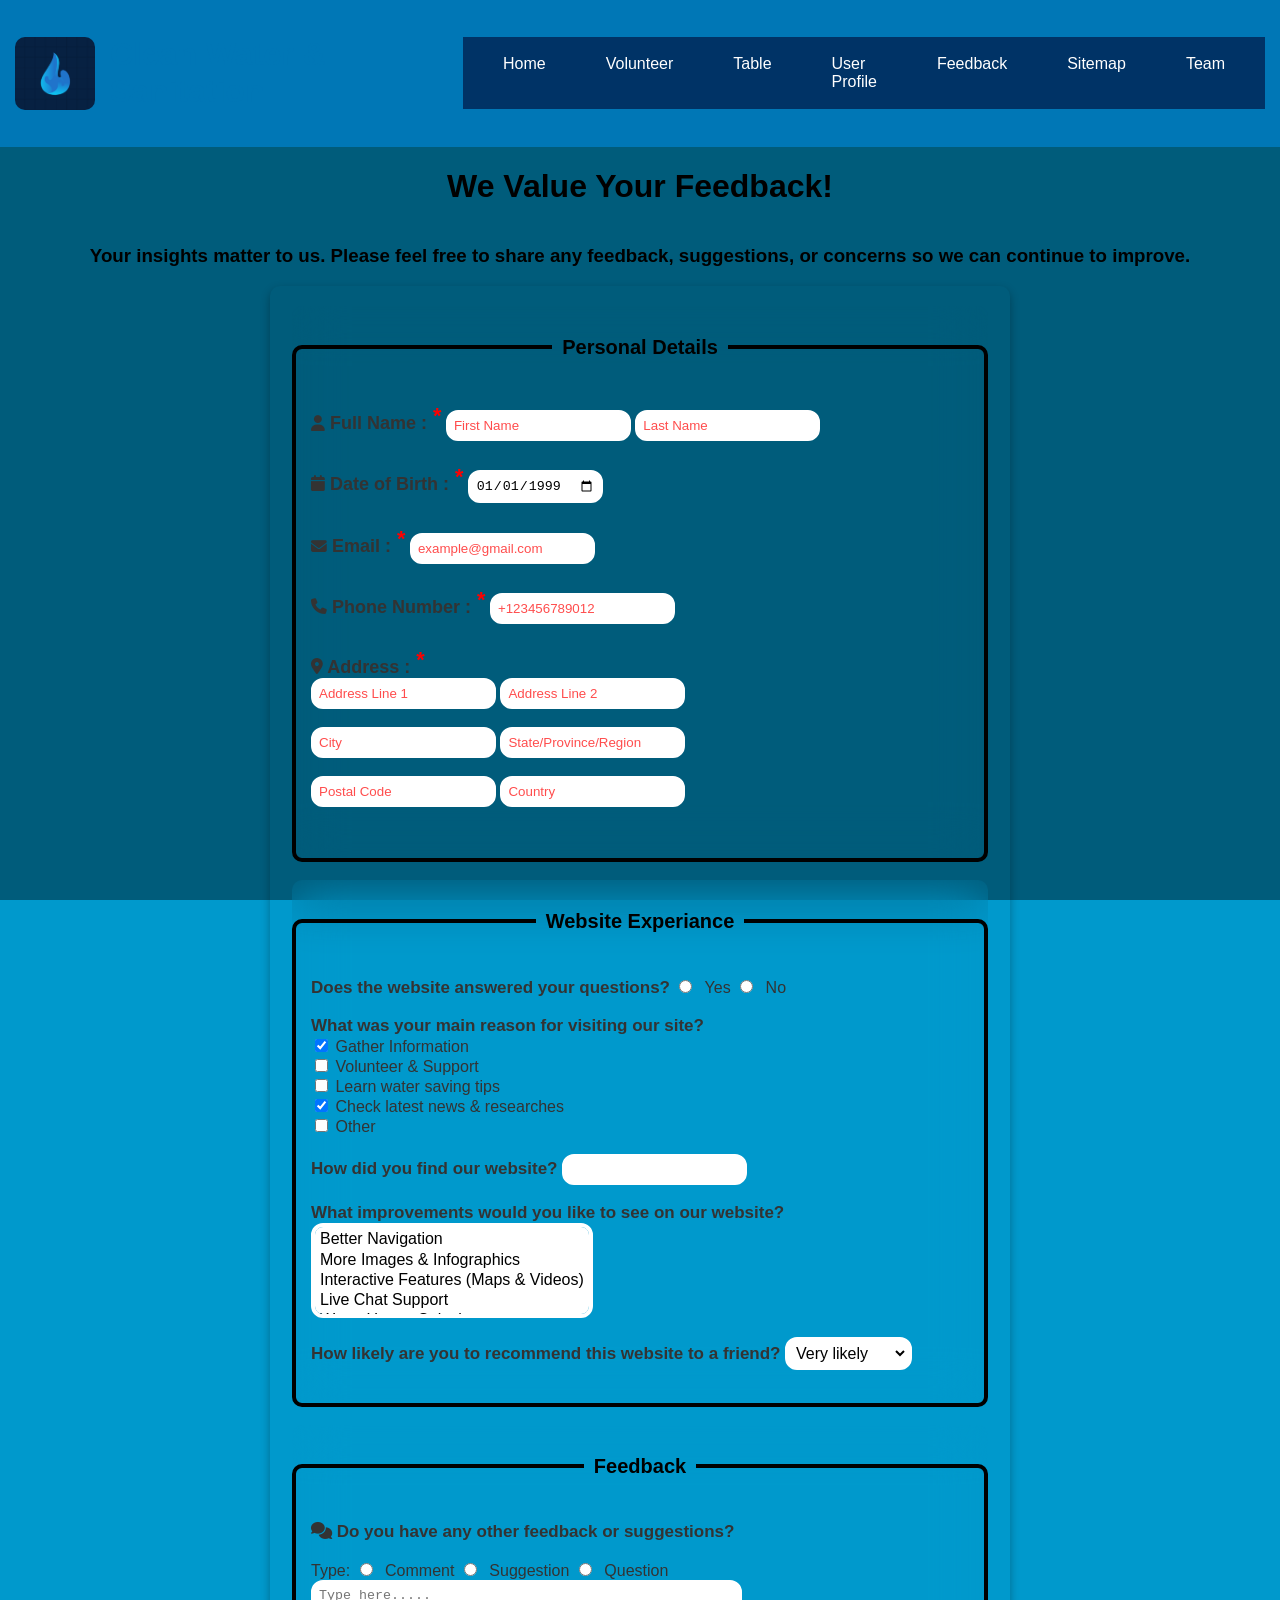
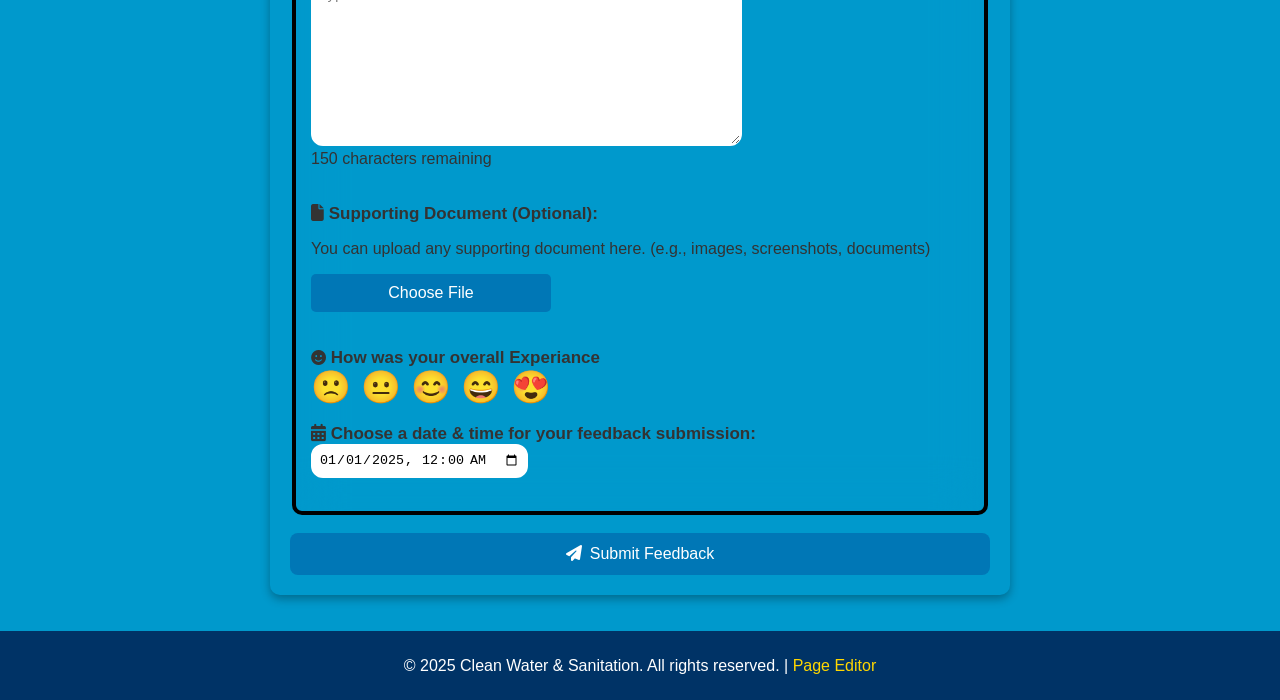
<file: index.html>
<!DOCTYPE html>
<html lang="en">
    <head>
        <meta charset="UTF-8">
        <meta name="viewport" content="width=device-width, initial-scale=1.0">
        <link rel="stylesheet" href="Feedback_Form.css">
        <link rel="stylesheet" href="style.css">
        <link rel="stylesheet" href="https://cdnjs.cloudflare.com/ajax/libs/font-awesome/6.5.1/css/all.min.css">
        
        
        <title>Feedback Form</title>
    </head>

    <body class="feedback">
        <header>
            <div class="logo">
                <img src="logo.png" alt="Clean Water & Sanitation Logo" width="80">
                <h1>Clean Water & Sanitation</h1>
            </div>
            <nav>
                <a href="index.html">Home</a>
                <a href="volunteer.html">Volunteer</a>
                <a href="table.html">Table</a>
                <a href="profile.html">User Profile</a>
                <a href="feedback.html">Feedback</a>
                <a href="sitemap.html">Sitemap</a>
                <a href="team.html">Team</a>
            </nav>
        </header>
            <h1 class="feedtopic">We Value Your Feedback!</h1>
            <h3 class="feedtopic" >Your insights matter to us. Please feel free to share any feedback, suggestions, or concerns so we can continue to improve.</h3>

        <main>
            <form id="FeedbackForm" action="#" method="post">
                
                <section id="personaldetails">
                    <fieldset>
                        <legend><h4>Personal Details</h4></legend>
                        <label class="required"><i class="fa-solid fa-user fa-sm" aria-hidden="true"></i> Full Name :</label>
                        <input class="required" type="text" id="first-name" name="first_name" placeholder="First Name" required title="Please enter your first name." aria-label="Enter your first name">
                        <input type="text" id="last-name" name="last_name" placeholder="Last Name" required title="Please enter your last name." aria-label="Enter your last name">
                        <span class="error-message" id="name-error"></span>
                        <br>
                        
                        <label for="dob" class="required"> <i class="fa-solid fa-calendar fa-sm" aria-hidden="true"></i> Date of Birth :</label>
                        <input type="date" id="dob" name="dob" value="1999-01-01" required title="Please enter your date of birth." aria-label="Enter your date of birth">
                        <span class="error-message" id="dob-error"></span>
                        <br>

                        <label for="email" class="required"> <i class="fa-solid fa-envelope fa-sm" aria-hidden="true"></i> Email :</label>
                        <input type="email" id="email" name="email" placeholder="example@gmail.com" required title="Please enter a valid email address." aria-label="Enter your email address">
                        <span class="error-message" id="email-error"></span>
                        <br>

                        <label for="phone" class="required"><i class="fa-solid fa-phone fa-sm" aria-hidden="true"></i> Phone Number :</label>
                        <input type="tel" id="phone" name="tel" placeholder="+123456789012" required title="Please enter a valid phone number." aria-label="Enter your phone number">
                        <span class="error-message" id="phone-error"></span>
                        <br>
                        
                        <div class="Address">
                            <label for="address1" class="required"><i class="fa-solid fa-location-dot fa-sm" aria-hidden="true"></i> Address :</label><br>
                            <input type="text" id="address1" placeholder="Address Line 1" required aria-label="Enter your address line 1">
                            <input type="text" id="address2" placeholder="Address Line 2" required aria-label="Enter your address line 2"> <br><br>
                            <input type="text" id="city" placeholder="City" required>
                            <input type="text" id="state" placeholder="State/Province/Region" required><br><br>
                            <input type="number" id="postal" placeholder="Postal Code" required>
                            <input type="text" id="country" placeholder="Country" required></div>
                            <br><br>
                        </fieldset>
                    </section>
                    <br>

                    <section id="WebsiteExperiance">
                        <fieldset>
                            <legend><h4>Website Experiance</h4></legend>
                            <label class="question">Does the website answered your questions?</label>
                            <input type="radio" name="satisfy" id="yes" value="yes">
                            <label for="yes">Yes</label>
                            <input type="radio" name="satisfy" id="no" value="no">
                            <label for="no">No</label>
                            <br><br>

                            <label class="question">What was your main reason for visiting our site?</label> <br>
                            <input type="checkbox" name="Reason" id="Gather" value="Gather Information" checked>
                            <label for="Gather"> Gather Information</label><br>
                            <input type="checkbox" name="Reason" id="Volunteer" value="Volunteer & Support" >
                            <label for="Volunteer"> Volunteer & Support</label><br>
                            <input type="checkbox" name="Reason" id="Tips" value="Learn water saving tips" >
                            <label for="Tips"> Learn water saving tips</label><br>
                            <input type="checkbox" name="Reason" id="News" value="Check latest news & researches" checked>
                            <label for="News"> Check latest news & researches</label><br>
                            <input type="checkbox" name="Reason" id="other" value="other" >
                            <label for="other"> Other</label>
                            <br><br>

                            <label class="question">How did you find our website?</label>
                            <input list="Sources" name="Sources">
                            <datalist id="Sources">
                                <option value="Friends & Family">
                                <option value="Social Media">
                                <option value="Search Engines">
                                <option value="Online Communities & Forums">
                                <option value="Organizational Websites">
                                <option value="Other">
                                </datalist>
                                <br><br>
                                
                            <label class="question">What improvements would you like to see on our website?</label><br>
                            <select id="improvements" name="improvements" multiple>
                            <option value="navigation">Better Navigation</option>
                            <option value="images">More Images & Infographics</option>
                            <option value="interactive">Interactive Features (Maps & Videos)</option>
                            <option value="chat">Live Chat Support</option>
                            <option value="calculator">Water Usage Calculator</option>
                            <option value="mobile">Mobile Optimization</option>
                            <option value="darkmode">Dark Mode Option</option>
                        </select>
                        <br><br>

                            <label class="question">How likely are you to recommend this website to a friend?</label>
                            <select name="recommend" id="recommend">
                                <option value="Very likely">Very likely</option>
                                <option value="Likely" >Likely</option>
                                <option value="Neutral">Neutral</option>
                                <option value="Unlikely">Unlikely</option>
                                <option value="Very Unlikely">Very Unlikely</option>
                            </select><br><br>
                        </fieldset>
                    </section>
                    <br>


                    <section id="feedback">
                        <fieldset>
                            <legend><h4>Feedback</h4></legend>
                            <label class="question"><i class="fa-solid fa-comments" aria-hidden="true"></i> Do you have any other feedback or suggestions?</label><br><br>
                            <label>Type:</label>
                            <input type="radio" name="feedback-type" id="comment" value="comment">
                            <label for="comment">Comment</label>
                            <input type="radio" name="feedback-type" id="suggestion" value="suggestion">
                            <label for="suggestion">Suggestion</label>
                            <input type="radio" name="feedback-type" id="question" value="question">
                            <label>Question</label><br>
                            <textarea id="message" rows="10" cols="50" maxlength="150" oninput="updateCount()" placeholder="Type here....." aria-label="Enter your feedback or suggestions"></textarea>
                            <br>
                            <span style="color: #333;" class="counter" id="charCount">150 characters remaining</span><br><br>
                            
                            
                            <script>
                            function updateCount() {
                            let textarea = document.getElementById("message");
                            let countDisplay = document.getElementById("charCount");
                            let maxLength = textarea.maxLength;
                            let remaining = maxLength - textarea.value.length;
                            countDisplay.textContent = remaining + " characters remaining";}
                            </script>
                            <br>
                            
                            
                            <p class="question"><i class="fa-solid fa-file" aria-hidden="true"></i> Supporting Document (Optional):</p>
                            <p style="color: #333;">You can upload any supporting document here. (e.g., images, screenshots, documents)</p>
                            <div class="custom-file-upload" >
                                <input type="file" id="documents" name="documents" accept=".pdf, .doc, .docx, .jpg, .jpeg, .png" aria-label="Upload a supporting document">
                                <span id="file-label">Choose File</span>
                            </div>
                            <br><br><br>
                            
                            <label class="question" for="Feedback-submission">
                                <i class="fa-solid fa-face-smile fa-sm" aria-hidden="true"></i> How was your overall Experiance</label>  
                                <br>
                                <div class="form-group">
                                    <div class="rating">
                                        <span data-value="1">&#128577;</span>
                                        <span data-value="2">&#128528;</span>
                                        <span data-value="3">&#128522;</span>
                                        <span data-value="4">&#128516;</span>
                                        <span data-value="5">&#128525;</span>
                                    </div>
                                </div>
                                <br>
                                
                                <label class="question" for="Feedback-submission">
                                    <i class="fa-solid fa-calendar-days" aria-hidden="true"></i> Choose a date & time for your feedback submission:</label>
                                    <input type="datetime-local" id="Feedback-submission" name="Feedback_submission" value="2025-01-01T00:00" min="2025-01-01T00:00" aria-label="Select a date and time for feedback submission">
                                    <br><br>
                                </fieldset>
                            </section>
                             <br>
                             
                             <div class="submit-container">
                             <button type="submit" class="submit-button" aria-label="Submit feedback form">
                                <i class="fa-solid fa-paper-plane"></i> Submit Feedback</button>
                            </div>
                            </form>
                            <br><br>
                        </main>
            
                        <footer>
                
                            <p>&copy; 2025 Clean Water & Sanitation. All rights reserved. | <a href="pageEditor_ST3.html">Page Editor</a></p>
            
                        </footer>
            
        
        
    </body>
</html>
</file>
<file: Feedback_Form.css>
header {
    background-color: #E0F7FA;
    padding: 15px;
    color:#0077B6;
    display: flex;
    align-items: center;
    justify-content: space-between;
}

body {
    background-image: url(https://images.pexels.com/photos/28051936/pexels-photo-28051936/free-photo-of-a-close-up-of-the-water-surface-with-ripples.jpeg?auto=compress&cs=tinysrgb&w=1260&h=750&dpr=1); /* Replace with your image */
    background-size: cover; /* Ensures it covers the whole screen */
    background-position: center; /* Centers the image */
    background-repeat: no-repeat; /* Prevents repeating */
    background-attachment: fixed; 
    margin: 0;
    display: flex;
    align-items: center;
    justify-content: space-around;
    flex-direction: column;
    height: 100vh;
    background-color: #0099CC;
    color: #E0F7FA;
    font-family: 'Poppins', sans-serif;
    position: relative;
}

/* Create an overlay */
body::before {
    content: "";
    position: fixed;
    top: 0; left: 0; width: 100vw; height: 100vh;
    background: rgba(0, 0, 0, 0.4); /* Adjust transparency here */
    z-index: -1; /* Keeps it behind the content */
}

fieldset {
  display: block;
  border: 2px solid rgba(255, 255, 255, 0.5); /* Softer white */
  padding: 15px;
  border-radius: 10px;
  backdrop-filter: blur(5px); /* Glass effect */
}



form {
  max-width: 700px;
  margin: auto;
  padding: 20px;
  border-radius: 10px;
  box-shadow: 0 4px 10px rgba(0, 0, 0, 0.3);
}

legend {
  color: white;
  font-size: 1.2em;
  font-weight: bold;
  background: transparent; /* Slight background for readability */
  padding: 3px 10px;
  border-radius: 5px;
  text-align: center;
}

radio-group {
    display: flex;
    margin-bottom: 16px;
}

input[type="radio"] {
    margin-right: 8px;
}

#personaldetails label{
    display: contents;
    margin-bottom: 8px;
    font-size: 15px;
    font-weight: bolder;
    color: #E0F7FA;
}

.question{ 
    display: contents;
    margin-bottom: 8px;
    font-size: 17px;
    font-weight: bolder;

}


input, textarea{
    width: fit-content;
    border: 2px solid white;
    background-color: white;
    color: black;
    padding: 6px;
    border-radius: 12px;
  }


button {
    background-color: #0077B6;
    color: #fff;
    padding: 10px;
    border: none;
    border-radius: 8px;
    cursor: pointer;
    width: 100%;
    font-size: 15px;
    transition: .2s linear;
}

.logo {
    display: flex;
    align-items: center;
}

.logo img {
    margin-right: 15px;
}

nav a {
    color: #0077B6;
    text-decoration: none;
    margin: 0 15px;
}

/* Style for the file upload label */
.custom-file-label {
  font-weight: bold;
  font-size: 16px;
  color: #0077b6;
  display: block;
  margin-bottom: 8px;
}

/* Container for file upload button */
.custom-file-upload {
  display: inline-block;
  background-color: #0077b6; /* Blue background */
  color: white; /* White text */
  padding: 10px 20px;
  border-radius: 5px;
  cursor: pointer;
  transition: background-color 0.3s ease, transform 0.2s;
  text-align: center;
  position: relative;
  width: 200px; /* Button width */
}

/* Hide default file input */
.custom-file-upload input[type="file"] {
  position: absolute;
  left: 0;
  top: 0;
  width: 100%;
  height: 100%;
  opacity: 0; /* Makes the default input invisible */
  cursor: pointer;
}

/* Hover and click effects */
.custom-file-upload:hover {
  background-color: #005f8a;
  transform: scale(1.05);
}

.custom-file-upload:active {
  background-color: #004466;
  transform: scale(0.98);
}

/* File name display */
#file-name-display {
  font-size: 14px;
  color: white;
  margin-top: 5px;
  font-style: italic;
}


.feedback-container {
    background-color: white;
    width: 400px;
    height: 200px;
    box-shadow: 0 4px 8px rgba(0, 0, 0, 0.3);
    border-radius: 10px;
    position: relative;
  }
  
  .emoji-container {
    position: absolute;
    left: 50%;
    transform: translateX(-50%);
    top: 20%;
    width: 50px;
    height: 50px;
    border-radius: 50%;
    display: flex;
    overflow: hidden;
    /* will hide emojis outside of the container i.e. the other emojis */
  }

  
  .fa-regular {
    margin: 1px;
    transform: translateX(0);
    transition: transform 0.2s;
  }
  
  .fa-star{
    color: lightslategray;
    cursor: pointer;
}

.rating-container{
    position: absolute;
    left: 50%;
    transform: translateX(-50%);
    bottom: 20%;
}

.fa-star.active{
    color: #0077B6;
}

/* Hover effect for stars */
.fa-star:hover {
  color: #0077b6; /* Change color on hover */
  transform: scale(1.2); /* Slightly enlarge the star */
  transition: all 0.2s ease; /* Smooth transition */
}

.error-message {
    color: red;
    font-size: 0.9em;
    margin-top: 5px;
    display: block;
  }
  
 /* Change border color when input is invalid */
input:invalid, textarea:invalid {
  border-color: white !important; /* Forces border to stay white */
}
  
  /* Highlight invalid fields on focus */
input:invalid:focus,
textarea:invalid:focus {
  border-color: red;
  box-shadow: 0 0 5px rgba(255, 0, 0, 0.5); /* Red glow effect */
}

  .fa-regular.active {
    color: #0077b6; /* Change color for active emoji */
    transform: scale(1.2); /* Slightly enlarge the active emoji */
    transition: all 0.2s ease; /* Smooth transition */
  }

  /* Add asterisk to required field labels */
label.required::after {
    content: " *";
    color: red;
    font-size: 1.2em;
    vertical-align: super;
  }

  .submit-button {
    background: linear-gradient(45deg, #0077b6, #005f8a);
    color: white; /* White text */
    padding: 12px 20px; /* Padding */
    border: none; /* Remove border */
    border-radius: 8px; /* Rounded corners */
    cursor: pointer; /* Pointer cursor on hover */
    font-size: 1em; /* Font size */
    transition: all 0.3s ease-in-out; /* Smooth transition */
  }
  
  .submit-button:hover {
    background: #004466;
    transform: scale(1.05);
}
  
.submit-button:active {
  background: #002a33;
  transform: scale(0.98);
}
  
  .submit-button i {
    margin-right: 8px; /* Space between icon and text */
  }

  .hidden {
    display: none;
  }
  
  #successMessage {
    background-color: #d4edda;
    color: #155724;
    padding: 10px;
    border-radius: 5px;
    margin-top: 20px;
  }
</file>
<file: style.css>
/* Global CSS - style.css */
body {
    font-family: Arial, sans-serif;
    margin: 0;
    padding: 0;
    background-color: #E0F7FA; /* Sky Blue Background */
    color: #333333; /* Dark Gray Text */
}

header {
    background-color: #0077B6;
    padding: 15px;
    color: white;
    display: flex;
    align-items: center;
    justify-content: space-between;}

nav {
    display: flex;
    justify-content: center;
    background-color: #003366; /* Navy Blue */
    padding: 10px;
}

nav a {
    color: white;
    text-decoration: none;
    margin: 0 15px;
    padding: 8px 15px;
    border-radius: 5px;
    transition: background-color 0.3s;
}

nav a:hover {
    background-color: #0099CC; /* Water Blue Hover Effect */
}

footer {
    background-color: #003366; /* Navy Blue */
    color: white;
    text-align: center;
    padding: 10px;
    position: relative;
    bottom: 0;
    width: 100%;
}

footer a {
    color: #FFD700; /* Bright Yellow Links */
    text-decoration: none;
}

footer a:hover {
    text-decoration: underline;
}

.container {
    width: 80%;
    margin: 20px auto;
    padding: 20px;
    background-color: white;
    border-radius: 10px;
    box-shadow: 0 0 10px rgba(0, 0, 0, 0.1);
}

h1 {
    color: #0077B6; /* Deep Blue */
}

h2, h3 {
    color: #0099CC; /* Water Blue */
}

img {
    max-width: 100%;
    height: auto;
    border-radius: 10px;
}

.button {
    background-color: #FFD700; /* Bright Yellow CTA */
    color: #333333; /* Dark Gray Text */
    padding: 12px 24px;
    border: none;
    border-radius: 5px;
    cursor: pointer;
    font-weight: bold;
    transition: background-color 0.3s;
}

.button:hover {
    background-color: #FFA500; /* Warm Orange Hover */
}

.highlight {
    color: #28A745; /* Eco Green for emphasis */
    font-weight: bold;
}

/* Vinudi's addings */
/* splashscreen.css */
body.splashscreen {
    margin: 0;
    overflow: hidden;  
    font-family: Arial, sans-serif;
    background-color: #E0F7FA; /* Sky Blue */
    text-align: center;
}

.splashbackground {
    position: fixed;
    width: 100%;
    height: 100%;
    background-image: url('https://img.freepik.com/premium-photo/hands-delicately-holding-pristine-water-drop-symbolizing-importance-clean-water_308548-2404.jpg');
    background-size: cover;
    background-position: center;
    animation: splash-slideIn 0.8s forwards;
}

@keyframes splash-slideIn {
    from { transform: translateX(-100%); }
    to { transform: translateX(0); }
}


.splashcontent {
    position: absolute;
    z-index: 1;
    width: 90%;
    top: 50%;
    left: 50%;
    transform: translate(-50%, -50%);
    opacity: 0;
    animation: splash-fadeIn 1s forwards;
}

@keyframes splash-fadeIn {
    from { opacity: 0; }
    to { opacity: 1; }
}


.splashTitle {
    font-size: 2.5rem;
    color: #0077B6; /* Deep Blue */
    font-weight: bold;
    background: rgba(255, 255, 255, 0.7);
    padding: 15px;
    border-radius: 10px;
    display: inline-block;
}

.splashstudentnames {
    font-size: 1rem;
    background: rgba(255, 255, 255, 0.7);
    color: #333333; /* Dark Gray */
    padding: 15px;
    margin-top: 10px;
    border-radius: 10px;
    width: 80%;
    margin-left: auto;
    margin-right: auto;
}
.splashMission{
    font-size: 30px;
    background: rgba(255, 255, 255, 0.7);
    color: #333333; /* Dark Gray */
    padding: 15px;
    margin-top: 10px;
    border-radius: 10px;
    width: 80%;
    margin-left: auto;
    margin-right: auto;
}
.pageeditor1{
    font-size: 1rem;
    background: rgba(255, 255, 255, 0.7);
    color: #333333; /* Dark Gray */
    padding: 15px;
    margin-top: 10px;
    border-radius: 10px;
    text-align: left;
    width: fit-content;
}

.pageeditor1 {
    background-color: #FFA500; /* Warm Orange */
    color: #FFFFFF;
    font-weight: bold;
}

@media screen and (max-width: 768px) {
    .splashTitle { font-size: 2rem; }
    .splashMission, .splashstudentnames, .pageeditor1 { font-size: 0.9rem; }
}

/*volunteer*/
.volunteer-container {
    display: grid;
    padding: 20px;
}

.reviewcontainer {
    display: flex;
    grid-template-columns: 50% 50%;
    padding: 10px;
    margin: 10px 10px;
    gap: 10px;
}

.review-card {
    border: 1px solid #ddd;
    border-radius: 10px;
    padding: 15px;
    background: white;
}

/* AKKI ADDED */

.volunteer-card {
    background-color: #E0F7FA; /* Sky Blue */
    border: 3px solid #28A745; /* Eco Green */
    border-radius: 8px;
    box-shadow: 0 2px 4px rgba(0, 0, 0, 0.1);
    margin: 10px 0;
    padding: 20px;
    width: 900px;
    text-align: left;
    position: relative;
    opacity: 0; /* Initially hidden */
    transform: translateY(50px); /* Start slightly lower */
    transition: opacity 0.6s ease-out, transform 0.6s ease-out;
}

.volunteer-card.show {
    opacity: 1; /* Fade in */
    transform: translateY(0); /* Move into place */
}

 /*Styling for the image */
.volunteer-image {
    position: absolute;
    top: 20px;
    right: -500px;  /* Positioning image to the right, outside the container */
    width: 400px;  /* Adjust image size */
    height: auto;
    border-radius: 10px;
    box-shadow: 0px 4px 6px rgba(0, 0, 0, 0.2);
}

.volunteer-card img:hover {
    transform: scale(1.5);
}

.volunteer-btn {
    background-color: #28A745; /* Eco Green */
    color: white;
    padding: 10px 20px;
    border: none;
    border-radius: 5px;
    cursor: pointer;
    transition: all 0.3s ease; /* Smooth transition for effects */
}

.volunteer-btn:hover {
    background-color: #4CAF50; /* Soft Green Hover */
    transform: scale(1.1); /* Slightly increase the size */
}

.volunteer-card h2 {
    font-size: 40px;
    color: #0077B6; /* Deep Blue */
}

.volunteer-card h3 {
    font-size: 30px;
    color: #0099CC; /* Water Blue */
}

.volunteer-card p {
    font-size: 20px;
    color: #333333; /* Dark Gray */
}

.Intro {
    font-size: 40px;
    color: #0077B6; /* Deep Blue */
}

.review-container {
    width: 80%;
    margin: auto;
    padding: 20px;
}
.rating-summary {
    width: 300px;
    padding: 30px;
    border: 2px solid #ddd;
    border-radius: 8px;
    background-color: #f9f9f9;
    font-family: Arial, sans-serif;
    margin-left: 20px; /* Shift the container to the right */
}

.rating-summary p {
    margin: 5px 0;
}

.rating-summary strong {
    font-size: 2rem; /* Make the rating value larger */
    color: green; /* Set the rating value to green */
}

.rating-summary p:last-child {
    font-size: 0.9rem; /* Slightly smaller font for the total reviews */
    color: #555;
}


.review-form {
    background: white;
    padding: 20px;
    margin: 20px 0;
    border-radius: 8px;
    box-shadow: 0 0 10px rgba(0, 0, 0, 0.1);
}

.review-form label {
    display: block;
    margin: 10px 0 5px;
}

.review-form input, .review-form textarea {
    width: 100%;
    padding: 10px;
    margin: 5px 0 20px;
    border: 1px solid #ccc;
    border-radius: 4px;
}

.review-form button {
    background-color: #28A745; /* Eco Green */
    color: white;
    padding: 10px 20px;
    border: none;
    border-radius: 5px;
    cursor: pointer;
}

.review-form button:hover {
    background-color: #4CAF50; /* Soft Green Hover */
}

/*nuwanthi*/

.feedtopic{
    color: black;
    align-items: center;
}

body {
    background-image: url(https://wallpaperswide.com/download/slow_motion_water_splash-wallpaper-3840x2400.jpg) ; /* Replace with your image */
    background-size: cover; /* Ensures it covers the whole screen */
    background-position: center; /* Centers the image */
    background-repeat: no-repeat; /* Prevents repeating */
    background-attachment: fixed; 
    margin: 0;
    display: flex;
    align-items: center;
    justify-content: space-around;
    flex-direction: column;
    height: 100vh;
    background-color: #0099CC;
    color: #E0F7FA;
    font-family: 'Poppins', sans-serif;
    position: relative;
}


fieldset {
    display: block;
    border: 4px solid black;
    padding: 15px;
    border-radius: 10px;
    backdrop-filter: blur(25px); /* Glass effect */
    
  }

  form {
    max-width: 700px;
    margin: auto;
    padding: 20px;
    border-radius: 10px;
    box-shadow: 0 4px 10px rgba(0, 0, 0, 0.3);
  }
  
  legend {
    color: black;
    font-size: 20px;
    font-weight: bold;
    padding: 3px 10px;
    border-radius: 5px;
    text-align: center;
  }

 /* radio-group {
    display: flex;
    margin-bottom: 16px;
}*/

/*input[type="radio"] {
    margin-right: 8px;
}*/

#personaldetails label{
    display: contents;
    margin-bottom: 8px;
    font-size: 18px;
    font-weight: bolder;
    color: #333333;
    
}

.question{ 
    display: contents;
    margin-bottom: 8px;
    font-size: 17px;
    font-weight: bolder;
    color: #333333;

}

label{
    color: #333333;
}

select {
    border: 4px solid white;
    background-color: white;
    border-radius: 12px;
    padding: 3px;
    font-size: 16px;
}

input, textarea{
    width: fit-content;
    border: 2px solid white;
    background-color: white;
    color: black;
    padding: 6px;
    border-radius: 12px;
  }

/* Style for the file upload label */
/*.custom-file-label {
  font-weight: bold;
  font-size: 16px;
  color: #0077b6;
  display: block;
  margin-bottom: 8px;
}

/* Container for file upload button */
.custom-file-upload {
  display: inline-block;
  background-color: #0077b6; /* Blue background */
  color: white; /* White text */
  padding: 10px 20px;
  border-radius: 5px;
  cursor: pointer;
  transition: background-color 0.3s ease, transform 0.2s;
  text-align: center;
  position: relative;
  width: 200px; /* Button width */
}

/* Hide default file input */
.custom-file-upload input[type="file"] {
  position: absolute;
  left: 0;
  top: 0;
  width: 100%;
  height: 100%;
  opacity: 0; /* Makes the default input invisible */
  cursor: pointer;
}

/* Hover and click effects */
.custom-file-upload:hover {
  background-color: #005f8a;
  transform: scale(1.05);
}

/*.custom-file-upload:active {
    background-color: #004466;
    transform: scale(0.98);
  }*/



.feedback-container {
    background-color: white;
    width: 400px;
    height: 200px;
    box-shadow: 0 4px 8px rgba(0, 0, 0, 0.3);
    border-radius: 10px;
    position: relative;
  }
  
  .rating {
    display: flex;
    gap: 10px;
  }
  
  .rating span {
    font-size: 2em;
    cursor: pointer;
    transition: transform 0.2s;
  }
  
  .rating span:hover {
    transform: scale(1.2);
  }
  /*.emoji-container {
    position: absolute;
    left: 50%;
    transform: translateX(-50%);
    top: 20%;
    width: 50px;
    height: 50px;
    border-radius: 50%;
    display: flex;
    overflow: hidden;
    /* will hide emojis outside of the container i.e. the other emojis */

  
  /*.fa-regular {
    margin: 1px;
    transform: translateX(0);
    transition: transform 0.2s;
  }*/
  
  /*.fa-star{
    color: lightslategray;
    cursor: pointer;
}

.rating-container{
    position: absolute;
    left: 50%;
    transform: translateX(-50%);
    bottom: 20%;
}

.fa-star.active{
    color: #0077B6;
}

/* Hover effect for stars */
/*.fa-star:hover {
  color: #0077b6; /* Change color on hover */
  /*transform: scale(1.2); /* Slightly enlarge the star */
  /*transition: all 0.2s ease; /* Smooth transition *
}*/

/*.error-message {
    color: red;
    font-size: 0.9em;
    margin-top: 5px;
    display: block;
  }
  
 /* Change border color when input is invalid */
/*input:invalid, textarea:invalid {
  border-color: white !important; /* Forces border to stay white */

  
  /* Highlight invalid fields on focus */
/*input:invalid:focus,
textarea:invalid:focus {
  border-color: red;
  box-shadow: 0 0 5px rgba(255, 0, 0, 0.5); /* Red glow effect */


  /*.fa-regular.active {
    color: #0077b6; /* Change color for active emoji */
    /*transform: scale(1.2); /* Slightly enlarge the active emoji */
    /*transition: all 0.2s ease; /* Smooth transition */
  

  /* Add asterisk to required field labels */
label.required::after {
    content: " *";
    color: red;
    font-size: 1.2em;
    vertical-align: super;
  }

  .submit-container {
    display: flex;
    justify-content: center; /* Centers horizontally */
    align-items: center; /* Aligns vertically */
}
  .submit-button {
    background: #0077b6;
    color: white; /* White text */
    padding: 12px 20px; /* Padding */
    border: none; /* Remove border */
    border-radius: 8px; /* Rounded corners */
    cursor: pointer; /* Pointer cursor on hover */
    font-size: 1em; /* Font size */
    transition: all 0.3s ease-in-out; /* Smooth transition */
    justify-content: center;
    display: flex;
  }
  
  .submit-button:hover {
    background: #004466;
    transform: scale(1.05);
}
  
/*.submit-button:active {
  background: #002a33;
  transform: scale(0.98);
}*/
  
  .submit-button i {
    margin-right: 8px; /* Space between icon and text */
  }

  .hidden {
    display: none;
  }
  
  #successMessage {
    background-color: #d4edda;
    color: #155724;
    padding: 10px;
    border-radius: 5px;
    margin-top: 20px;
  }

  /*input:invalid {
    border: 2px solid red;
    background-color: #ffe6e6;
}*/

input:invalid::placeholder {
    color: red;
    opacity: 0.7;
}



input:invalid ~ .error-message {
    display: block;
}
</file>
